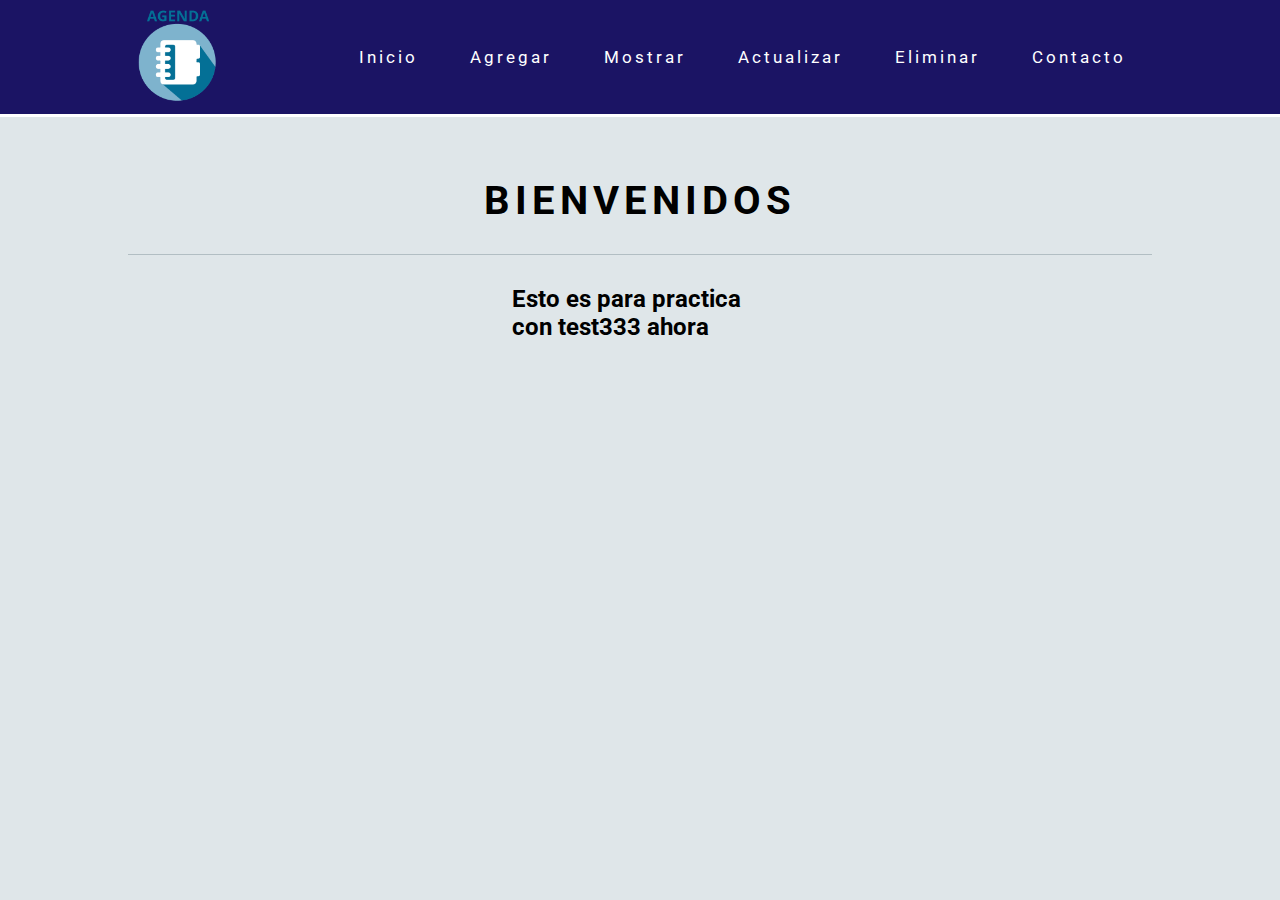
<file: index.html>
<!DOCTYPE html>
<html lang="en">
<head>
	<meta charset="utf-8" />
	<title>Agenda de Contactos</title>
	<link href="https://fonts.googleapis.com/css?family=Roboto" rel="stylesheet">
	<link href="css/estilos.css" rel="stylesheet" type="text/css" />
</head>
<body>
	
	
	<header class="">
		<div class="contenedor">
			<!-- Logo -->
			<div class="logo"><img src="img/Agenda.png" alt="logo" title="Logo Agenda" /></div>
			<!--Aqui comienza el nav-->
			<nav class="" >
				<a href="index.html">Inicio</a>
				<a href="agregar.html">Agregar</a>
				<a href="mostrar.html">Mostrar</a>
				<a href="actualizar.html">Actualizar</a>
				<a href="eliminar.html">Eliminar</a>
				<a href="contacto.html">Contacto</a>
				</ul>
			</nav> 
		</div>
	</header>
		
	
	<section class="main">
		
		<div class="texto">
			<h1>Bienvenidos</h1>
		</div>
		
		<h2>Esto es para practica con test333 ahora</h2>
		
	</section>
	
</body>
</html>
</file>
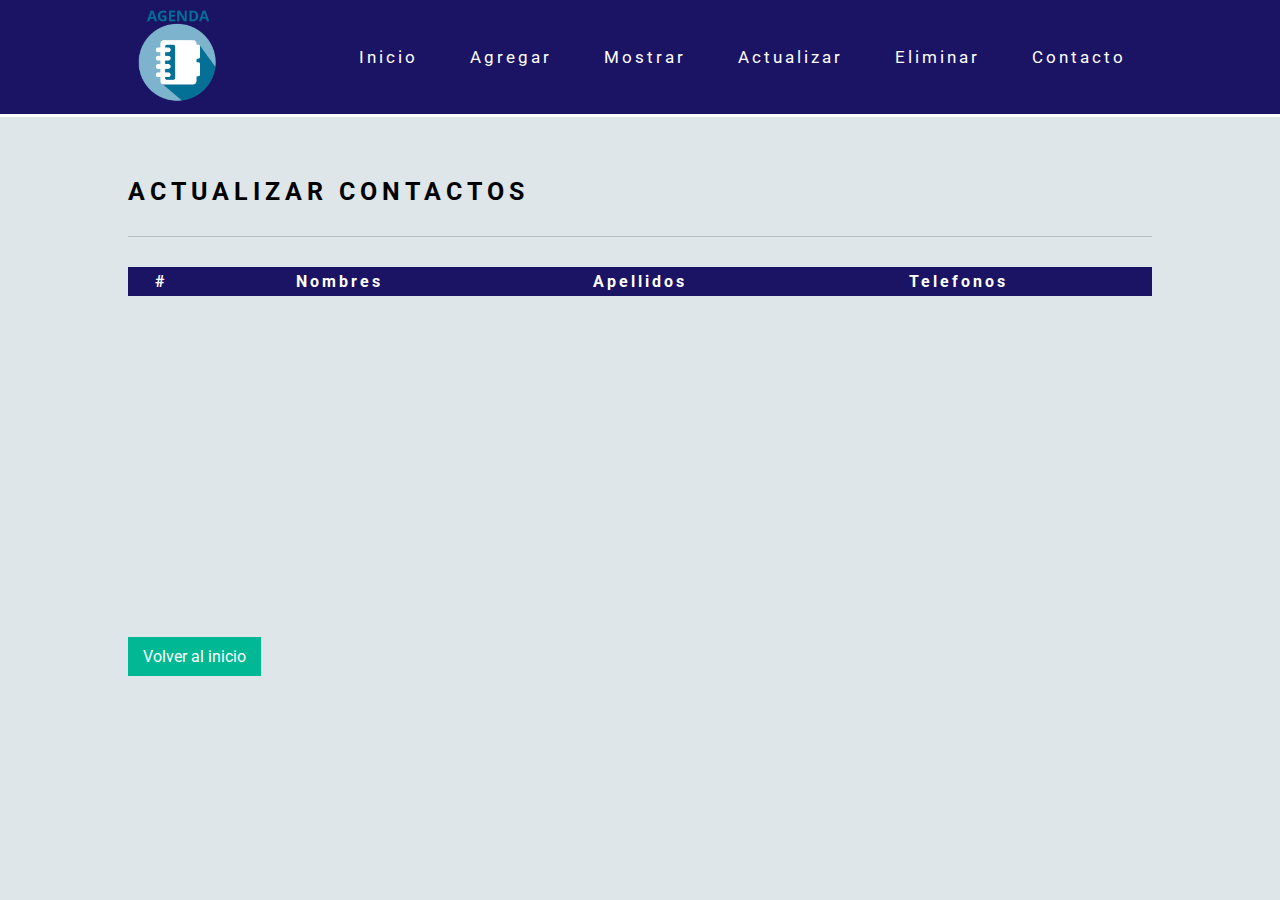
<file: actualizar.html>
<!DOCTYPE html>
<html lang="en">
<head>
	<meta charset="utf-8" />
	<title>Actualizar</title>
	<link rel="stylesheet" href="font/css/font-awesome.min.css">
	<link href="https://fonts.googleapis.com/css?family=Roboto" rel="stylesheet">
	<link href="css/actualizarEstilos.css" rel="stylesheet" type="text/css" />
</head>
<body>

	<header class="">
		<div class="contenedor">
			<!-- Logo -->
			<div class="logo"><img src="img/Agenda.png" alt="logo" title="Logo Agenda" /></div>
			<!--Aqui comienza el nav-->
			<nav class="" >
				<a href="index.html">Inicio</a>
				<a href="agregar.html">Agregar</a>
				<a href="mostrar.html">Mostrar</a>
				<a href="actualizar.html">Actualizar</a>
				<a href="eliminar.html">Eliminar</a>
				<a href="contacto.html">Contacto</a>
				</ul>
			</nav> 
		</div>
	</header>
	
	<section class="main">
		
		<h1 class="">actualizar Contactos</h1>
		
		<div class="scrollTabla">
			<table id="actualizaContactos">
				<thead>
					<tr>
						<th>#</th>
						<th>Nombres</th>
						<th>Apellidos</th>
						<th>Telefonos</th>
						<th></th>
					</tr>
				</thead>
				<tbody>
					
				</tbody>
			</table>
		</div>
		
		<a href="index.html" class="enlace">Volver al inicio</a>
		
	</section>
	
	<script src="js/actualizar.js" type="text/javascript"></script>
	
	
</body>
</html>
</file>
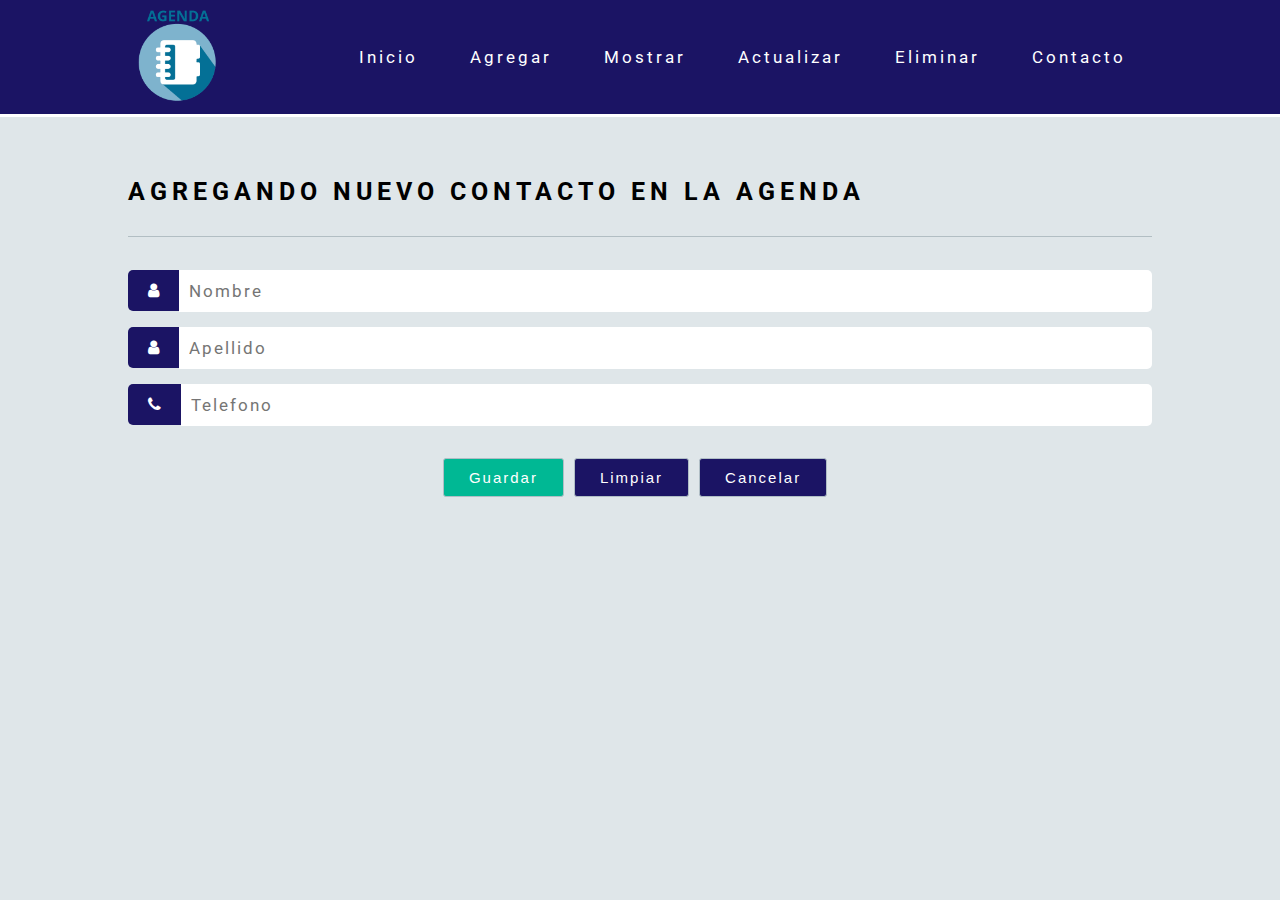
<file: agregar.html>
<!DOCTYPE html>
<html lang="en">
<head>
	<meta charset="utf-8" />
	<title>Agregar</title>
	<link rel="stylesheet" href="font/css/font-awesome.min.css">
	<link href="https://fonts.googleapis.com/css?family=Roboto" rel="stylesheet">
	<link href="css/agregarEstilos.css" rel="stylesheet" type="text/css" />
</head>
<body>
	
	
	<header class="">
		<div class="contenedor">
			<!-- Logo -->
			<div class="logo"><img src="img/Agenda.png" alt="logo" title="Logo Agenda" /></div>
			<!--Aqui comienza el nav-->
			<nav class="" >
				<a href="index.html">Inicio</a>
				<a href="agregar.html">Agregar</a>
				<a href="mostrar.html">Mostrar</a>
				<a href="actualizar.html">Actualizar</a>
				<a href="eliminar.html">Eliminar</a>
				<a href="contacto.html">Contacto</a>
				</ul>
			</nav> 
		</div>
	</header>
		
	
	<section class="main">
		
		<div class="contenedor2">
			
			<h1 class="">Agregando Nuevo Contacto En La Agenda</h1>
		
			<form action="index.html" method="get" id=""  onsubmit="return setDatos()">
		
				<div class="input" id="campNom">
					<span class="icons"><i class="fa fa-user" aria-hidden="true"></i></span>
					<input type="text" class="" name="nombre" value=""  id="nom" placeholder="Nombre" required/>
				</div>
				
				<div class="input">
					<span class="icons"><i class="fa fa-user" aria-hidden="true"></i></span>
					<input type="text" name="apellido" value="" id="ape" placeholder="Apellido" required/>
				</div>
				
				
				<div class="input">
					<span class="icons"><i class="fa fa-phone" aria-hidden="true"></i></span>
					<input type="tel" name="telefono" value="" id="tel" placeholder="Telefono" required/>
				</div>
				
				<div class="botones">
						
					<input class="guardar" type="submit" name="guardar" value="Guardar" id="guardar" />
					<input type="reset" name="limpiar" value="Limpiar" id="limpiar"  />
					<input type="button" name="cancelar" value="Cancelar" id="cancelar" onclick = "javascript:window.location='index.html'" />
					
				</div>	
			
			</form>
	
			
		</div>
		
		
	</section>
	
	<script src="js/guardar.js" type="text/javascript"></script>
	
	
</body>
</html>
</file>
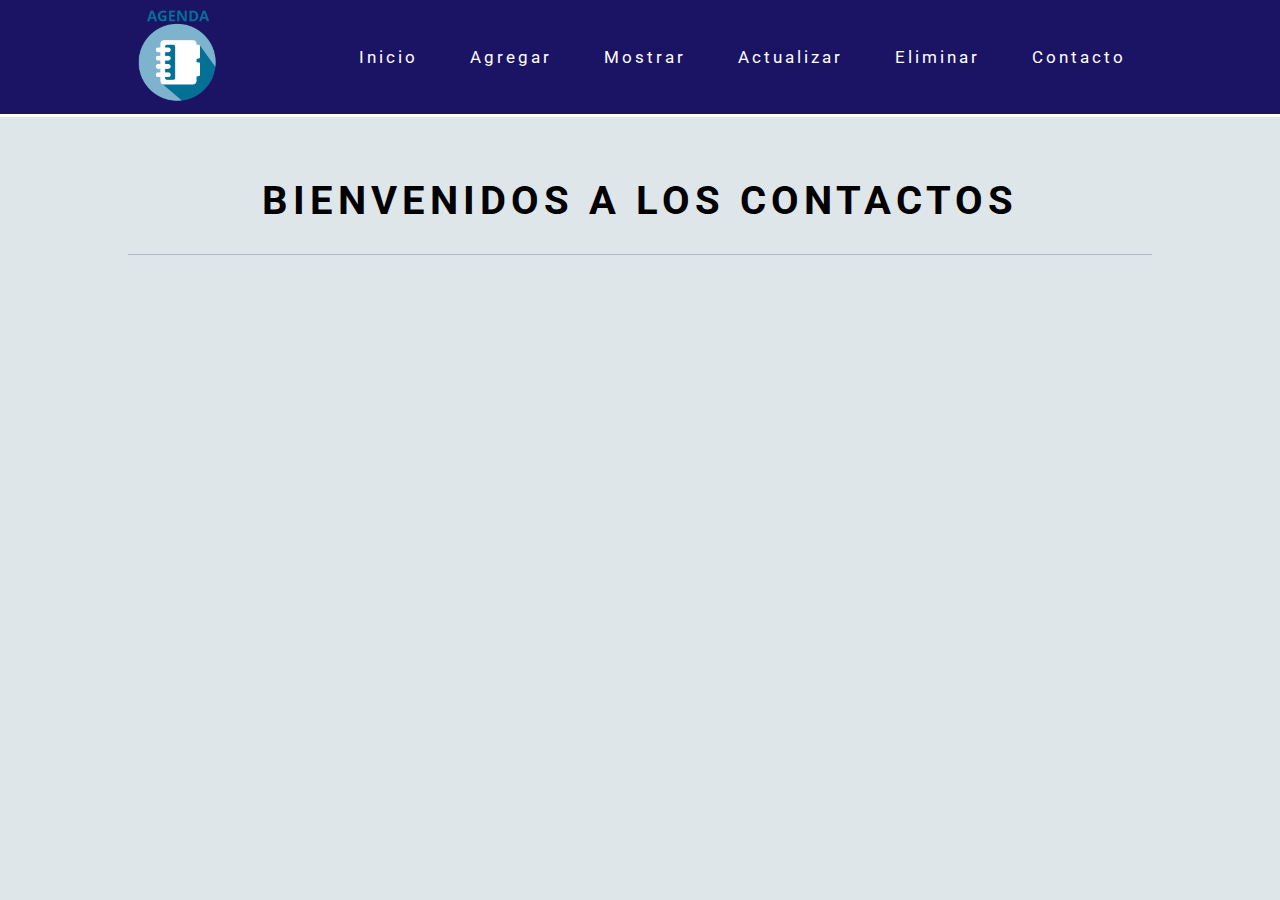
<file: contacto.html>
<!DOCTYPE html>
<html lang="en">
<head>
	<meta charset="utf-8" />
	<title>Agenda de Contactos</title>
	<link href="https://fonts.googleapis.com/css?family=Roboto" rel="stylesheet">
	<link href="css/estilos.css" rel="stylesheet" type="text/css" />
</head>
<body>
	
	
	<header class="">
		<div class="contenedor">
			<!-- Logo -->
			<div class="logo"><img src="img/Agenda.png" alt="logo" title="Logo Agenda" /></div>
			<!--Aqui comienza el nav-->
			<nav class="" >
				<a href="index.html">Inicio</a>
				<a href="agregar.html">Agregar</a>
				<a href="mostrar.html">Mostrar</a>
				<a href="actualizar.html">Actualizar</a>
				<a href="eliminar.html">Eliminar</a>
                <a href="contacto.html">Contacto</a>
				</ul>
			</nav> 
		</div>
	</header>
		
	
	<section class="main">
		
		<div class="texto">
			<h1>Bienvenidos a Los Contactos</h1>
		</div>
		
		
		
	</section>
	
</body>
</html>
</file>
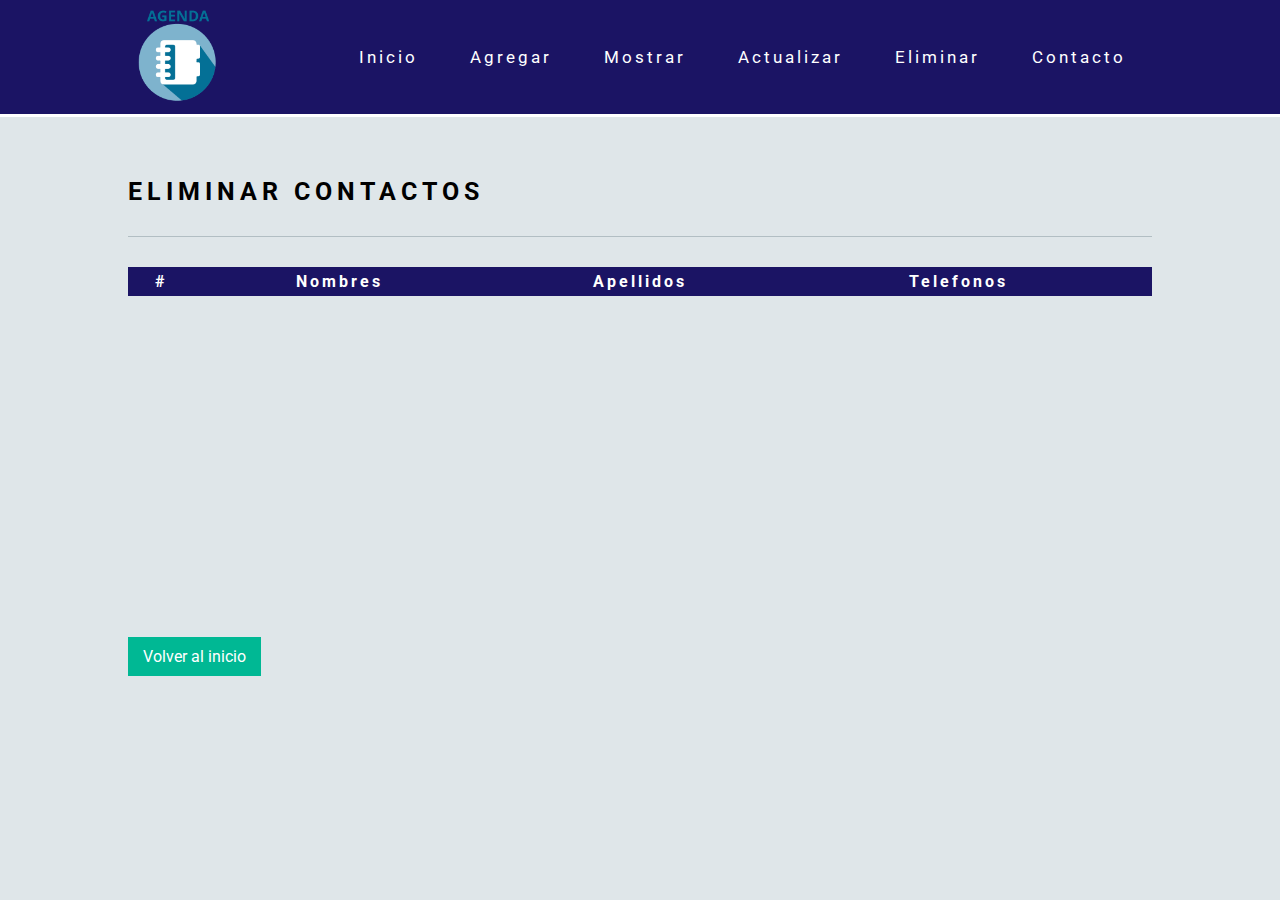
<file: eliminar.html>
<!DOCTYPE html>
<html lang="en">
<head>
	<meta charset="utf-8" />
	<title>Eliminar</title>
	<link rel="stylesheet" href="font/css/font-awesome.min.css">
	<link href="https://fonts.googleapis.com/css?family=Roboto" rel="stylesheet">
	<link href="css/eliminarEstilos.css" rel="stylesheet" type="text/css" />
</head>
<body>

	<header class="">
		<div class="contenedor">
			<!-- Logo -->
			<div class="logo"><img src="img/Agenda.png" alt="logo" title="Logo Agenda" /></div>
			<!--Aqui comienza el nav-->
			<nav class="" >
				<a href="index.html">Inicio</a>
				<a href="agregar.html">Agregar</a>
				<a href="mostrar.html">Mostrar</a>
				<a href="actualizar.html">Actualizar</a>
				<a href="eliminar.html">Eliminar</a>
				<a href="contacto.html">Contacto</a>
				</ul>
			</nav> 
		</div>
	</header>
	
	<section class="main">
		
		<h1 class="">eliminar contactos</h1>
		
		<div class="scrollTabla">
			<table id="eliminarContactos">
				<thead>
					<tr>
						<th>#</th>
						<th>Nombres</th>
						<th>Apellidos</th>
						<th>Telefonos</th>
						<th></th>
					</tr>
				</thead>
				<tbody>
					
				</tbody>
			</table>
		</div>
		
		<a href="index.html" class="enlace">Volver al inicio</a>
		
	</section>
	
	<script src="js/eliminar.js" type="text/javascript"></script>
	
	
</body>
</html>
</file>
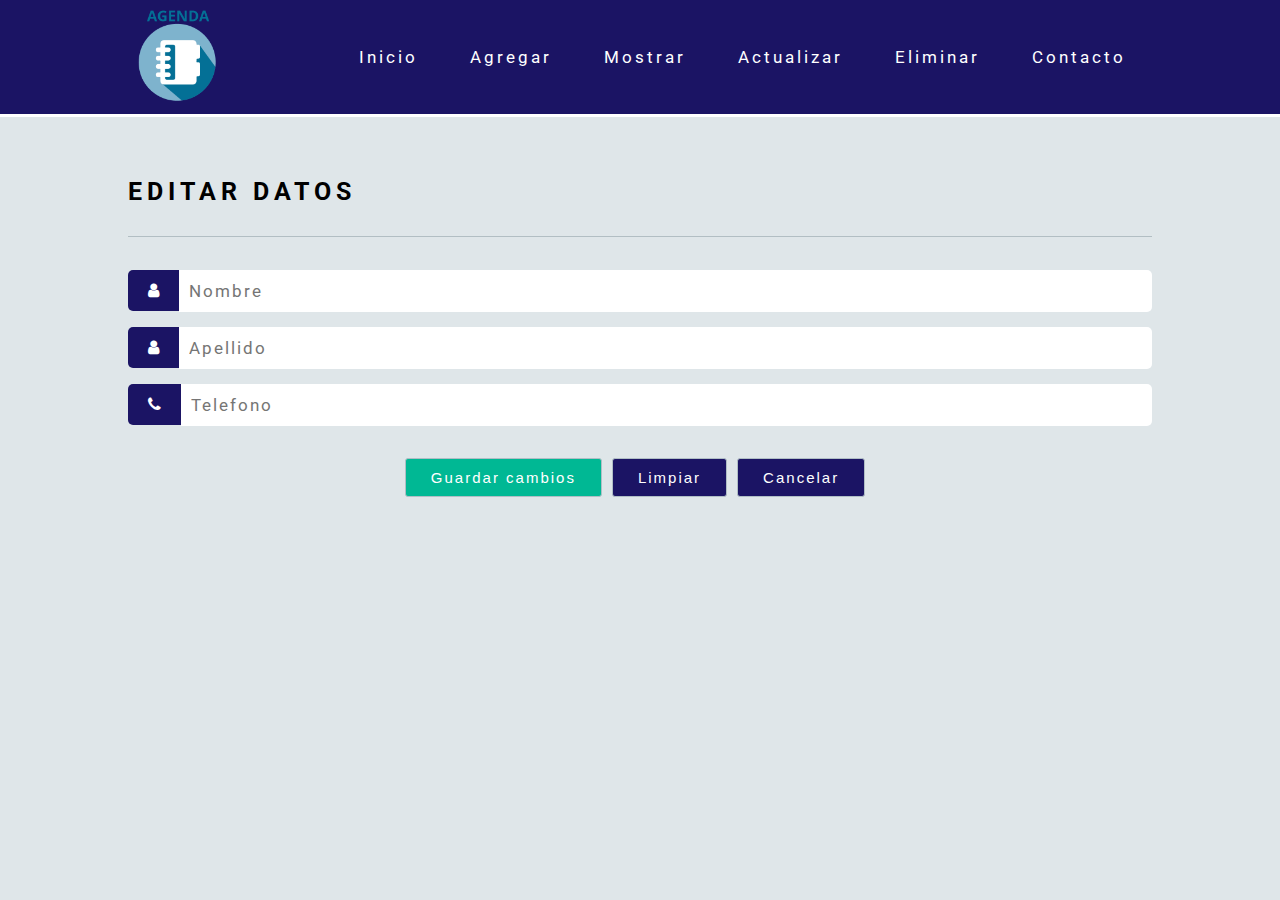
<file: modifica.html>
<!DOCTYPE html>
<html lang="en">
<head>
	<meta charset="utf-8" />
	<title>Modificando</title>
	<link rel="stylesheet" href="font/css/font-awesome.min.css">
	<link href="https://fonts.googleapis.com/css?family=Roboto" rel="stylesheet">
	<link href="css/modificaEstilos.css" rel="stylesheet" type="text/css" />
	
</head>
<body>
	
	
	<header class="">
		<div class="contenedor">
			<!-- Logo -->
			<div class="logo"><img src="img/Agenda.png" alt="logo" title="Logo Agenda" /></div>
			<!--Aqui comienza el nav-->
			<nav class="" >
				<a href="index.html">Inicio</a>
				<a href="agregar.html">Agregar</a>
				<a href="mostrar.html">Mostrar</a>
				<a href="actualizar.html">Actualizar</a>
				<a href="eliminar.html">Eliminar</a>
				<a href="contacto.html">Contacto</a>
				</ul>
			</nav> 
		</div>
	</header>
		
	
	<section class="main">
		
		<div class="contenedor2">
			
			<h1 class="">editar datos</h1>
		
			<form action="actualizar.html" method="get" id="" >
		
				<div class="input" id="campNom">
					<span class="icons"><i class="fa fa-user" aria-hidden="true"></i></span>
					<input type="text" class="" name="nombre" value=""  id="nom" placeholder="Nombre" required/>
				</div>
				
				<div class="input">
					<span class="icons"><i class="fa fa-user" aria-hidden="true"></i></span>
					<input type="text" name="apellido" value="" id="ape" placeholder="Apellido" required/>
				</div>
				
				
				<div class="input">
					<span class="icons"><i class="fa fa-phone" aria-hidden="true"></i></span>
					<input type="tel" name="telefono" value="" id="tel" placeholder="Telefono" required/>
				</div>
				
				<div class="botones">
						
					<input class="update" type="submit" name="actualizar" value="Guardar cambios" id="actualizar" />
					<input type="reset" name="limpiar" value="Limpiar" id="limpiar"  />
					<input type="button" name="cancelar" value="Cancelar" id="cancelar" onclick = "javascript:window.location='actualizar.html' " />
					
				</div>	
			
			</form>
	
			
		</div>
		
		
	</section>
	
	<script src="js/modifica.js" type="text/javascript"></script>
		
	
</body>
</html>
</file>
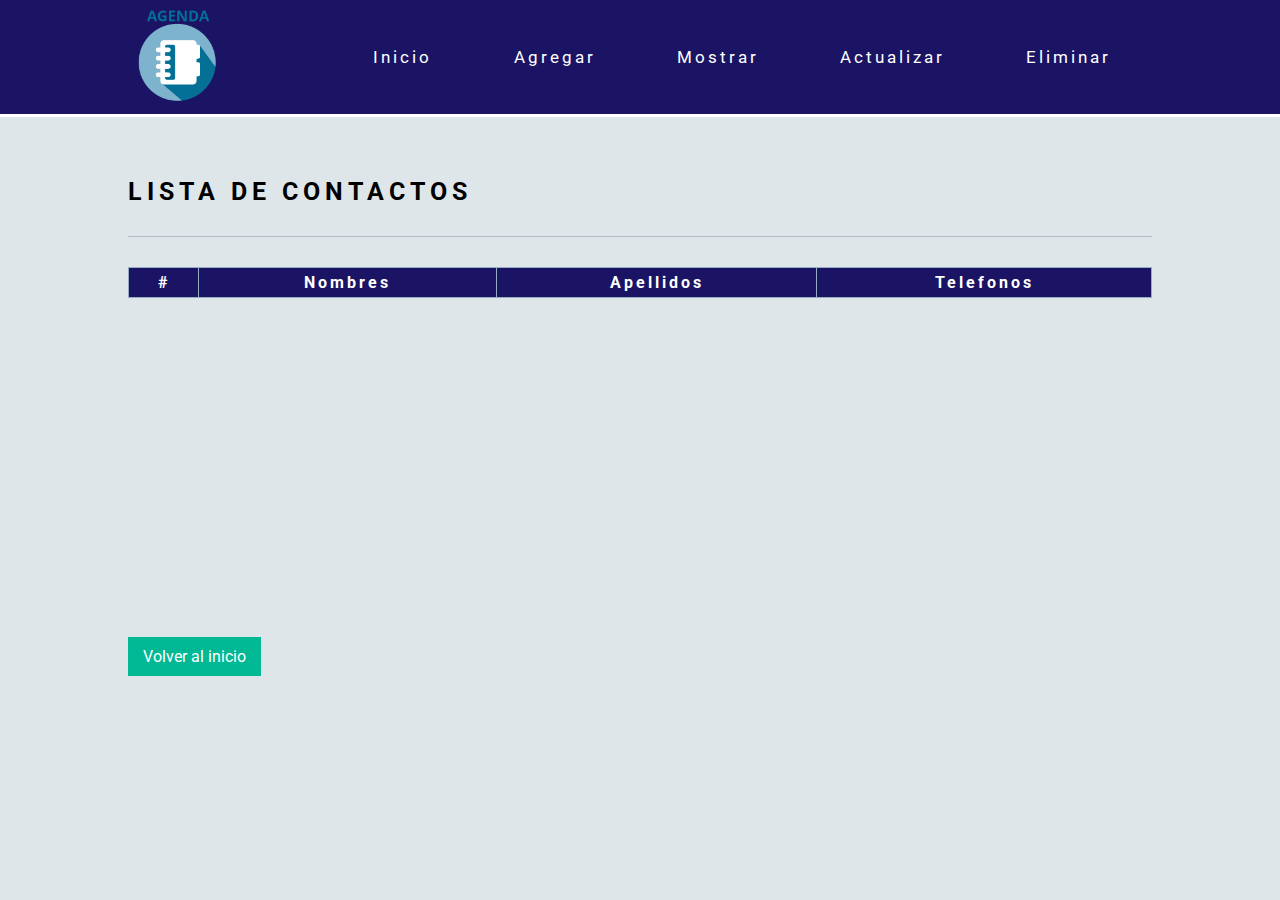
<file: mostrar.html>
<!DOCTYPE html>
<html lang="en">
<head>
	<meta charset="utf-8" />
	<title>Mostrando Contacto</title>
	<link rel="stylesheet" href="font/css/font-awesome.min.css">
	<link href="https://fonts.googleapis.com/css?family=Roboto" rel="stylesheet">
	<link href="css/mostrarEstilos.css" rel="stylesheet" type="text/css" />		
</head>
<body>
	
	
	<header class="">
		<div class="contenedor">
			<!-- Logo -->
			<div class="logo"><img src="img/Agenda.png" alt="logo" title="Logo Agenda" /></div>
			<!--Aqui comienza el nav-->
			<nav class="" >
				<a href="index.html">Inicio</a>
				<a href="agregar.html">Agregar</a>
				<a href="mostrar.html">Mostrar</a>
				<a href="actualizar.html">Actualizar</a>
				<a href="eliminar.html">Eliminar</a>
				</ul>
			</nav> 
		</div>
	</header>
		
	
	<section class="main">
		
		<h1>Lista de contactos</h1>
		
		<div class="scrollTabla">
		
		<table id="listaContactos">
			<thead>
				<tr>
					<th>#</th>
					<th>Nombres</th>
					<th>Apellidos</th>
					<th>Telefonos</th>
				</tr>
			</thead>
			<tbody>
				
			</tbody>
		</table>
		
		</div>
		
		<a href="index.html" class="enlace">Volver al inicio</a>
		
		
		
	</section>
	
		<script src="js/mostrar.js" type="text/javascript"></script>
	
</body>
</html>
</file>
<file: css/estilos.css>
/* estilos generales */
*{
	margin: 0px;
	padding: 0px;
	box-sizing: border-box;
}

body{

	font-family: "Roboto",sans-serif;
	background: #dfe6e9 ;
}

header{

	width: 100%;
	background: #1B1464;
	border-bottom: 3px solid #ffff;
}

header .contenedor{
	
	width: 80%;
	margin: auto;
	padding: 5px 0px;
	display: flex;
	align-items: center;
}

header .contenedor .logo{

	width: 20%;
}

header .contenedor .logo img{

	width: 100px;
}

header .contenedor nav {

	width: 80%;
	list-style:none;
	display: flex;
	flex-direction: row;
}

header .contenedor a{

	color: #FFFFFF;
	padding: 30px 10px;
	font-size: 17px;
	text-align:center;
	letter-spacing: 3px;
	text-decoration: none;
	display: inline-block;
	flex-grow: 1;
}

header .contenedor a:hover{

	background:rgba(48, 51, 107,1.0);
	transition: all .5s ease-in-out;
}

.main{

	width: 100%;
} 

.main .texto{

	width: 80%;
	margin: auto;
}

.main .texto h1{

	font-size: 40px;
	padding-bottom: 30px;
	margin-top: 60px;
	text-align:center;
	margin-bottom: 30px ;
	letter-spacing: 5px;
	border-bottom:1px solid rgba(178, 190, 195,1.0);
	text-transform: uppercase;
	font-family: "Roboto", sans-serif;
}

h2{
	display: block;
	width: 20%;
	margin: auto; 
}
</file>
<file: css/actualizarEstilos.css>
/* estilos generales */
*{
	margin: 0px;
	padding: 0px;
	box-sizing: border-box;
}

body{

	font-family: "Roboto",sans-serif;
	background: #dfe6e9 ;
}

header{

	width: 100%;
	background: #1B1464;
	border-bottom: 3px solid #ffff;
}

header .contenedor{
	
	width: 80%;
	margin: auto;
	padding: 5px 0px;
	display: flex;
	align-items: center;
}

header .contenedor .logo{
	width: 20%;
}

header .contenedor .logo img{
	width: 100px;
}

header .contenedor nav {
	width: 80%;
	list-style:none;
	display: flex;
	flex-direction: row;
}

header .contenedor a{

	color: #FFFFFF;
	padding: 30px 10px;
	font-size: 17px;
	text-align:center;
	letter-spacing: 3px;
	text-decoration: none;
	display: inline-block;
	flex-grow: 1;
}

header .contenedor a:hover{

	background:rgba(48, 51, 107,1.0);
	transition: all .5s ease-in-out;
}

.main{

	width: 80%;
	margin: auto;
} 

.main h1{
	
	font-size: 25px;
	padding-bottom: 30px;
	margin-top: 60px;
	margin-bottom: 30px ;
	letter-spacing: 5px;
	border-bottom:1px solid rgba(178, 190, 195,1.0);
	text-transform: uppercase;
	font-family: "Roboto", sans-serif;
}

.main .scrollTabla{

    width:100%;
    overflow-y:scroll;
    height:340px;
}

.main table{
	
	width: 100%;
	border-collapse: collapse;
}

.main table thead tr th{

	color: #ffff;
	padding: 5px;
	letter-spacing:3px;
	background: #1B1464;
	border: 0px solid rgba(149, 175, 192,1.0);
}

.main table tbody tr:nth-child(even){
	
	background: rgba(178, 190, 195,1.0);
}

.main table tbody tr td{

	padding: 5px 0px;
	text-align: center;
}

.main table tbody tr td a{
	
	color: #0000FF;
	display: inline-block;
	text-decoration: none;
}

.main table tbody tr td a:hover{
	
	text-decoration:underline;
}

.main .enlace{
	
	color: #ffff;
	margin-top: 30px;
	padding: 10px 15px;
	text-decoration:none;
	display: inline-block;
	background: rgba(0, 184, 148,1.0);
}

.main .enlace:hover{

	background: rgba(85, 239, 196,1.0);
	transition: all .5s ease-in-out;
}
</file>
<file: css/agregarEstilos.css>
/* estilos generales */
*{
	margin: 0px;
	padding: 0px;
	box-sizing: border-box;
}

body{

	font-family: "Roboto",sans-serif;
	background: #dfe6e9 ;
}

header{

	width: 100%;
	background: #1B1464;
	border-bottom: 3px solid #ffff;
}

header .contenedor{
	
	width: 80%;
	margin: auto;
	padding: 5px 0px;
	display: flex;
	align-items: center;
}

header .contenedor .logo{

	width: 20%;
}

header .contenedor .logo img{

	width: 100px;
}

header .contenedor nav {

	width: 80%;
	list-style:none;
	display: flex;
	flex-direction: row;
}

header .contenedor a{

	color: #FFFFFF;
	padding: 30px 10px;
	font-size: 17px;
	text-align:center;
	letter-spacing: 3px;
	text-decoration: none;
	display: inline-block;
	flex-grow: 1;
}

header .contenedor a:hover{

	background:rgba(48, 51, 107,1.0);
	transition: all .5s ease-in-out;
}

.main{

	width: 100%;
} 

.main .contenedor2{

	width: 80%;
	margin: auto;
}

.main .contenedor2 h1{
	
	font-size: 25px;
	padding-bottom: 30px;
	margin-top: 60px;
	margin-bottom: 30px ;
	letter-spacing: 5px;
	border-bottom:1px solid rgba(178, 190, 195,1.0);
	text-transform: uppercase;
	font-family: "Roboto", sans-serif;
}

.main .contenedor2 form .input{

    width: 100%;
    height: 47px;
    padding: 5px 0px;
    margin-bottom: 10px;
    border-radius: 5px;
    -moz-border-radius: 5px;
    -webkit-border-radius: 5px;
    border: 0px solid rgba(176,190,197,1);
    display: flex;
    align-content: stretch;
    align-items: center;
}

.main .contenedor2 form .input .icons{

    color: #fff;
    background: #1B1464 ;
    padding: 11px 20px;
    border: 0Spx solid white;
    border-radius: 5px 0px 0px 5px;
    -moz-border-radius: 5px 0px 0px 5px;
    -webkit-border-radius: 5px 0px 0px 5px;
 
}

.main .contenedor2 form .input input[type="text"],
.main .contenedor2 form .input input[type="tel"]{

  width: 100%;
  padding: 11px 10px;
  letter-spacing: 2px;
  font-size: 17px;
  border: 0px;
   border-radius: 0px 5px 5px 0px;
  -moz-border-radius: 0px 5px 5px 0px;
  -webkit-border-radius: 0px 5px 5px 0px;
  font-family: 'Roboto', sans-serif;
}


.main .contenedor2 form .botones{

   margin-top: 30px;  
   letter-spacing: 15px;
   display: flex;
   justify-content: center;
 
}

.main .contenedor2 form .botones input{

    color: #ffff;
    font-size: 15px;
    letter-spacing: 2px;
    padding: 10px 25px;
    margin-right: 10px;
    background: #1B1464 ;
    border: 1px solid rgba(176,190,197,1);
    border-radius: 3px;
    -moz-border-radius: 3px;
    -webkit-border-radius: 3px;
}

.main .contenedor2 form .botones input:hover{
	
   border: 1px solid #ffff;
}

.main .contenedor2 form .botones .guardar{

	background: rgba(0, 184, 148,1.0);
}
</file>
<file: css/eliminarEstilos.css>
/* estilos generales */
*{
	margin: 0px;
	padding: 0px;
	box-sizing: border-box;
}

body{

	font-family: "Roboto",sans-serif;
	background: #dfe6e9 ;
}

header{

	width: 100%;
	background: #1B1464;
	border-bottom: 3px solid #ffff;
}

header .contenedor{
	
	width: 80%;
	margin: auto;
	padding: 5px 0px;
	display: flex;
	align-items: center;
}

header .contenedor .logo{
	width: 20%;
}

header .contenedor .logo img{
	width: 100px;
}

header .contenedor nav {
	width: 80%;
	list-style:none;
	display: flex;
	flex-direction: row;
}

header .contenedor a{

	color: #FFFFFF;
	padding: 30px 10px;
	font-size: 17px;
	text-align:center;
	letter-spacing: 3px;
	text-decoration: none;
	display: inline-block;
	flex-grow: 1;
}

header .contenedor a:hover{

	background:rgba(48, 51, 107,1.0);
	transition: all .5s ease-in-out;
}

.main{

	width: 80%;
	margin: auto;
} 

.main h1{
	
	font-size: 25px;
	padding-bottom: 30px;
	margin-top: 60px;
	margin-bottom: 30px ;
	letter-spacing: 5px;
	border-bottom:1px solid rgba(178, 190, 195,1.0);
	text-transform: uppercase;
	font-family: "Roboto", sans-serif;
}

.main .scrollTabla{

    width:100%;
    overflow-y:scroll;
    height:340px;
}

.main table{
	
	width: 100%;
	border-collapse: collapse;
}

.main table thead tr th{

	color: #ffff;
	padding: 5px;
	letter-spacing:3px;
	background: #1B1464;
	border: 0px solid rgba(149, 175, 192,1.0);
}

.main table tbody tr:nth-child(even){
	
	background: rgba(178, 190, 195,1.0);
}

.main table tbody tr td{

	padding: 5px 0px;
	text-align: center;
}

.main table tbody tr td a{
	
	color: #C40E03;
	display: inline-block;
	padding: 0px 15px;
	text-decoration: none;
}

.main table tbody tr td a:hover{
	text-decoration: underline;
}

.main table tbody tr td a:active{
	color: #830B04;
}

.main .enlace{
	
	color: #ffff;
	margin-top: 30px;
	padding: 10px 15px;
	text-decoration:none;
	display: inline-block;
	background: rgba(0, 184, 148,1.0);
}

.main .enlace:hover{

	background: rgba(85, 239, 196,1.0);
	transition: all .5s ease-in-out;
}
</file>
<file: css/modificaEstilos.css>
/* estilos generales */
*{
	margin: 0px;
	padding: 0px;
	box-sizing: border-box;
}

body{

	font-family: "Roboto",sans-serif;
	background: #dfe6e9 ;
}

header{

	width: 100%;
	background: #1B1464;
	border-bottom: 3px solid #ffff;
}

header .contenedor{
	
	width: 80%;
	margin: auto;
	padding: 5px 0px;
	display: flex;
	align-items: center;
}

header .contenedor .logo{

	width: 20%;
}

header .contenedor .logo img{

	width: 100px;
}

header .contenedor nav {

	width: 80%;
	list-style:none;
	display: flex;
	flex-direction: row;
}

header .contenedor a{

	color: #FFFFFF;
	padding: 30px 10px;
	font-size: 17px;
	text-align:center;
	letter-spacing: 3px;
	text-decoration: none;
	display: inline-block;
	flex-grow: 1;
}

header .contenedor a:hover{

	background:rgba(48, 51, 107,1.0);
	transition: all .5s ease-in-out;
}

.main{

	width: 100%;
} 

.main .contenedor2{

	width: 80%;
	margin: auto;
}

.main .contenedor2 h1{
	
	font-size: 25px;
	padding-bottom: 30px;
	margin-top: 60px;
	margin-bottom: 30px ;
	letter-spacing: 5px;
	border-bottom:1px solid rgba(178, 190, 195,1.0);
	text-transform: uppercase;
	font-family: "Roboto", sans-serif;
}

.main .contenedor2 form .input{
    width: 100%;
    height: 47px;
    padding: 5px 0px;
    margin-bottom: 10px;
    border-radius: 5px;
    -moz-border-radius: 5px;
    -webkit-border-radius: 5px;
    border: 0px solid rgba(176,190,197,1);
    display: flex;
    align-items: center;
}

.main .contenedor2 form .input .icons{
  color: #fff;
  background: #1B1464 ;
  padding: 11px 20px;
  border: 0Spx solid white;
  border-radius: 5px 0px 0px 5px;
  -moz-border-radius: 5px 0px 0px 5px;
  -webkit-border-radius: 5px 0px 0px 5px;
 
}

.main .contenedor2 form .input input[type="text"],
.main .contenedor2 form .input input[type="tel"]{
  width: 100%;
  padding: 11px 10px;
  letter-spacing: 2px;
  font-size: 17px;
  border: 0px;
   border-radius: 0px 5px 5px 0px;
  -moz-border-radius: 0px 5px 5px 0px;
  -webkit-border-radius: 0px 5px 5px 0px;
  font-family: 'Roboto', sans-serif;
}


.main .contenedor2 form .botones{
 margin-top: 30px;  
 letter-spacing: 15px;
 display: flex;
 justify-content: center;
 
 
}

.main .contenedor2 form .botones input{
  color: #ffff;
  font-size: 15px;
  letter-spacing: 2px;
  padding: 10px 25px;
  margin-right: 10px;
  background: #1B1464 ;
  border: 1px solid rgba(176,190,197,1);
  border-radius: 3px;
  -moz-border-radius: 3px;
  -webkit-border-radius: 3px;
}

.main .contenedor2 form .botones input:hover{
	
/*	border: 1px solid rgba(96,125,139 ,1);*/
border: 1px solid #ffff;

}

.main .contenedor2 form .botones .update{
	 background: rgba(0, 184, 148,1.0);
}
</file>
<file: css/mostrarEstilos.css>
/* estilos generales */
*{
	margin: 0px;
	padding: 0px;
	box-sizing: border-box;
}

body{
	font-family: "Roboto",sans-serif;
	background: #dfe6e9 ;
}

header{
	width: 100%;
	background: #1B1464;
	border-bottom: 3px solid #ffff;
}

header .contenedor{
	
	width: 80%;
	margin: auto;
	padding: 5px 0px;
	display: flex;
	align-items: center;
}

header .contenedor .logo{
	width: 20%;
}

header .contenedor .logo img{
	width: 100px;
}

header .contenedor nav {
	width: 80%;
	list-style:none;
	display: flex;
	flex-direction: row;
}

header .contenedor a{
	color: #FFFFFF;
	padding: 30px 10px;
	font-size: 17px;
	text-align:center;
	letter-spacing: 3px;
	text-decoration: none;
	display: inline-block;
	flex-grow: 1;
}

header .contenedor a:hover{

	background:rgba(48, 51, 107,1.0);
	transition: all .5s ease-in-out;
}

.main{

	width: 80%;
	margin: auto;
} 

.main h1{
	
	font-size: 25px;
	padding-bottom: 30px;
	margin-top: 60px;
	margin-bottom: 30px ;
	letter-spacing: 5px;
	border-bottom:1px solid rgba(178, 190, 195,1.0);
	text-transform: uppercase;
	font-family: "Roboto", sans-serif;
}

.main .scrollTabla{
   width:100%;
   overflow-y:scroll;
   height:340px;
}

.main table{
	
	width: 100%;
	border-collapse: collapse;
}

.main table thead tr th{

		color: #ffff;
		padding: 5px;
		letter-spacing:3px;
		background: #1B1464;
		border: 1px solid rgba(149, 175, 192,1.0);
}

.main table tbody tr:nth-child(even){
	
	background: rgba(178, 190, 195,1.0);
}

.main table tbody tr td{
	padding: 5px;
}

.main .enlace{
	
	color: #ffff;
	margin-top: 30px;
	padding: 10px 15px;
	text-decoration:none;
	display: inline-block;
	background: rgba(0, 184, 148,1.0);
}

.main .enlace:hover{
	background: rgba(85, 239, 196,1.0);
	transition: all .5s ease-in-out;
}
</file>
